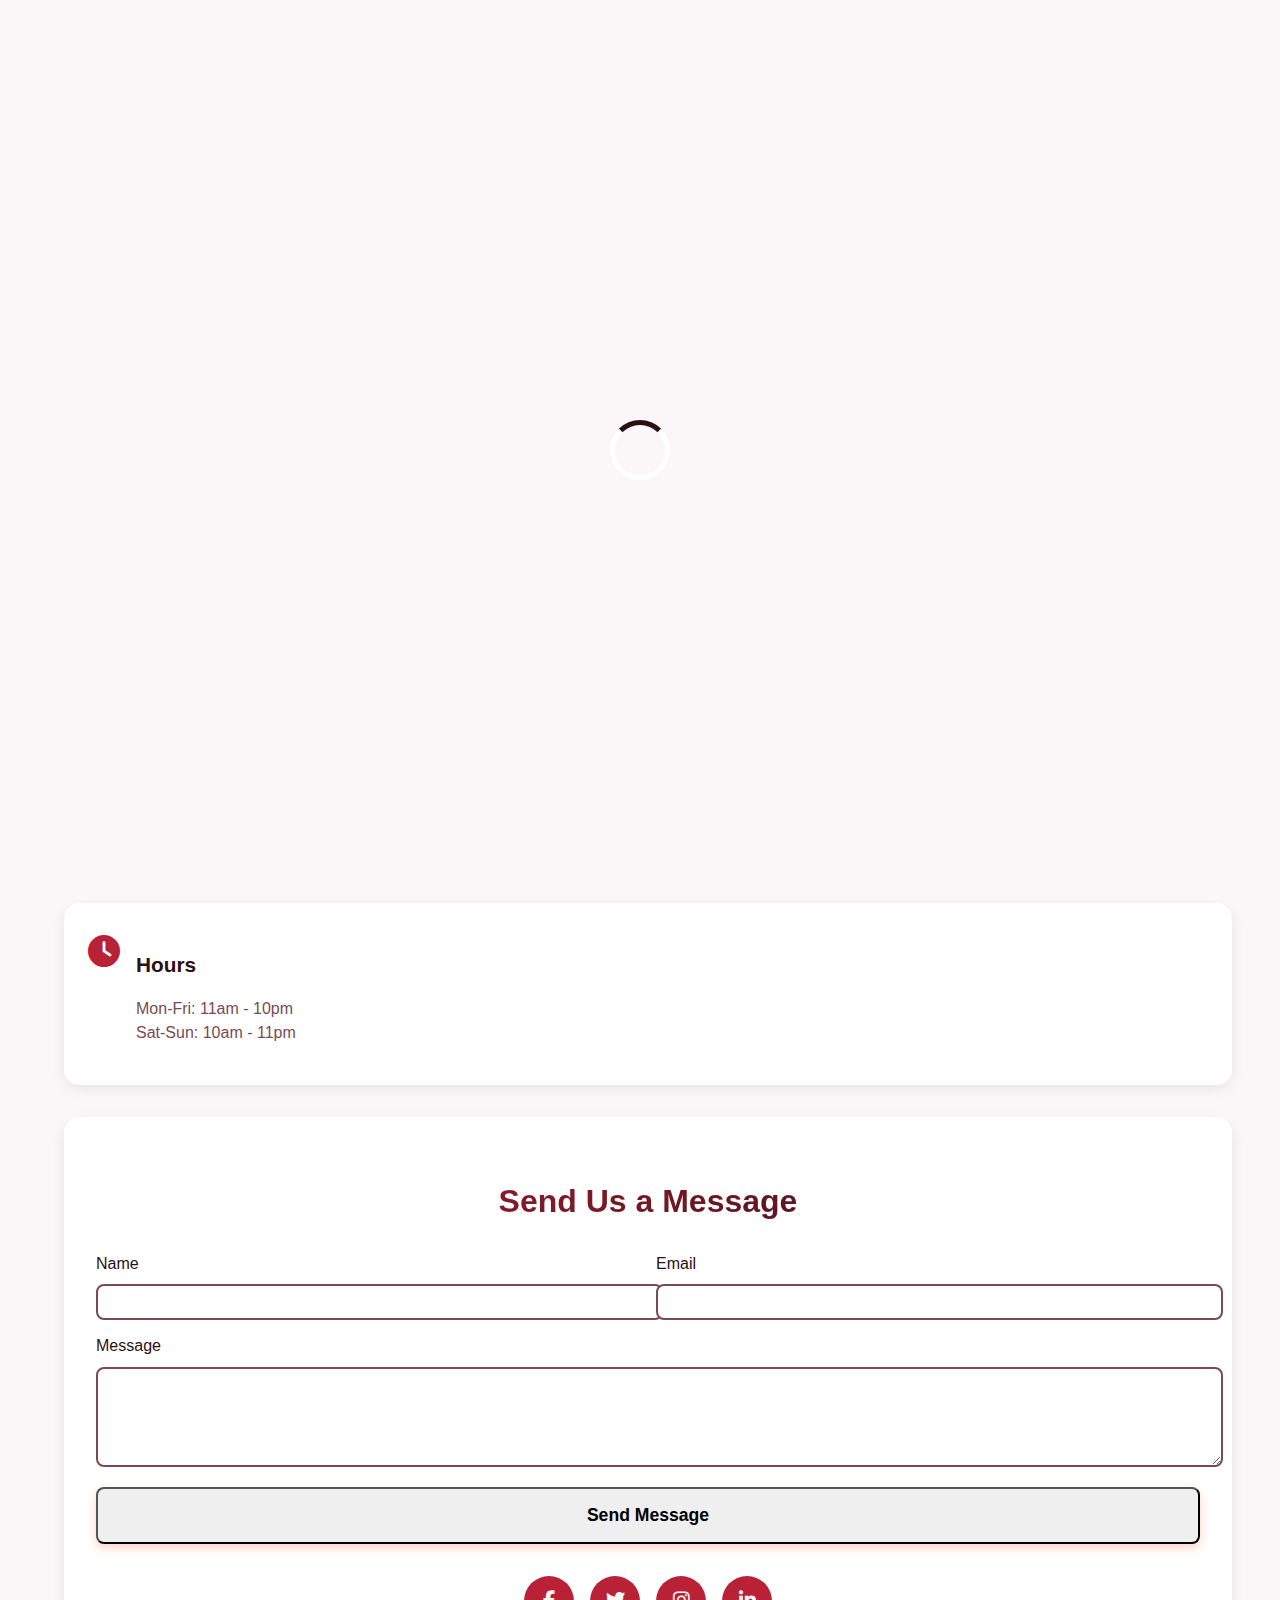
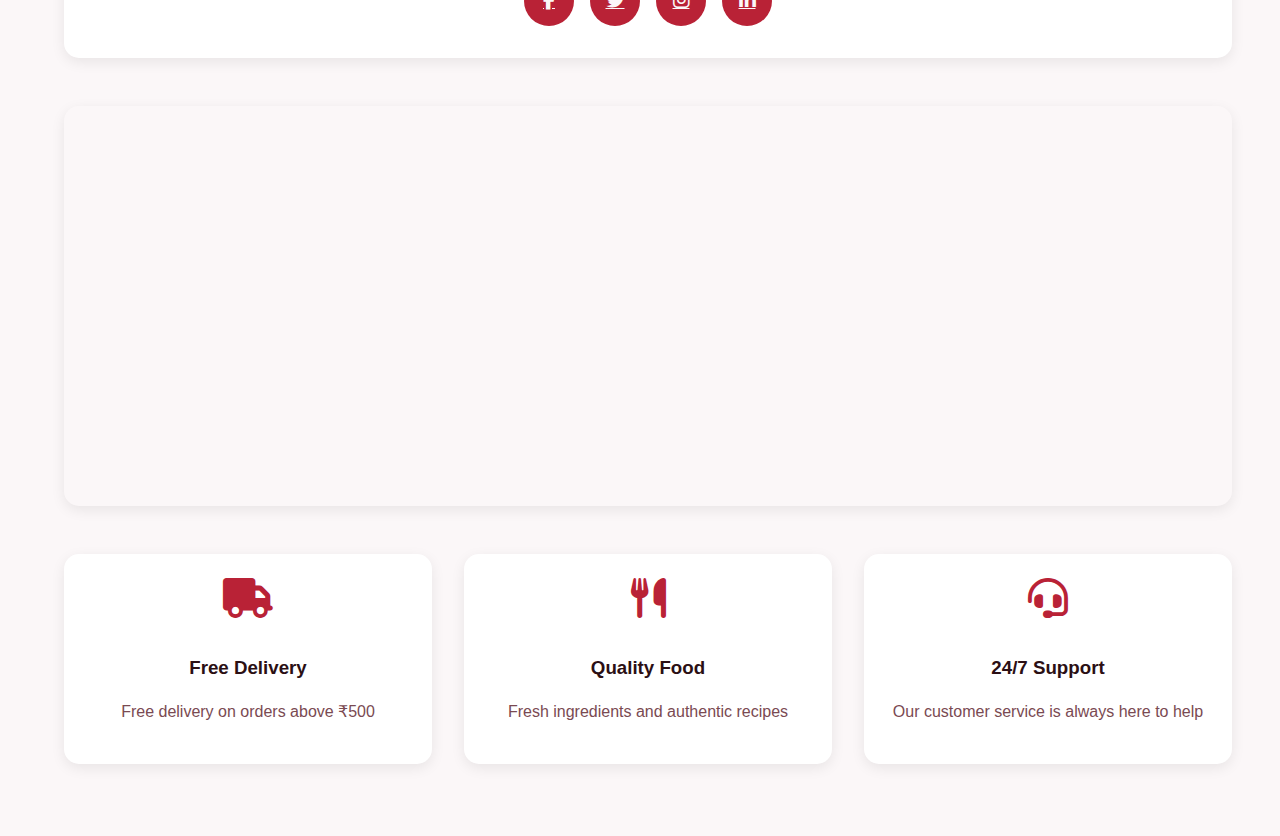
<file: contact.html>
<!DOCTYPE html>
<html lang="en">
<head>
    <meta charset="UTF-8">
    <meta name="viewport" content="width=device-width, initial-scale=1.0">
    <title>Contact Us - Arabic savory</title>
    <link rel="stylesheet" href="https://cdnjs.cloudflare.com/ajax/libs/font-awesome/6.4.0/css/all.min.css">
    <link rel="stylesheet" href="styles.css">
    <style>
        /* Additional styles specific to contact page */
        .contact-form {
            background: var(--light-cream);
            padding: 2rem;
            border-radius: 15px;
            box-shadow: var(--shadow);
        }
        
        .contact-form h2 {
            background: linear-gradient(135deg, var(--primary-color), var(--secondary-color));
            -webkit-background-clip: text;
            -webkit-text-fill-color: transparent;
            background-clip: text;
            margin-bottom: 1.5rem;
            font-size: 2rem;
            text-align: center;
        }
        
        .form-row {
            display: grid;
            grid-template-columns: 1fr 1fr;
            gap: 1rem;
        }
        
        .social-links {
            display: flex;
            justify-content: center;
            gap: 1rem;
            margin-top: 2rem;
        }
        
        .social-link {
            display: flex;
            align-items: center;
            justify-content: center;
            width: 50px;
            height: 50px;
            background: var(--primary-color);
            color: var(--cream-color);
            border-radius: 50%;
            font-size: 1.2rem;
            transition: all 0.3s ease;
        }
        
        .social-link:hover {
            background: var(--accent-color);
            transform: translateY(-5px);
        }
        
        .map-container {
            margin-top: 3rem;
            border-radius: 15px;
            overflow: hidden;
            box-shadow: var(--shadow);
            height: 400px;
        }
        
        .map-container iframe {
            width: 100%;
            height: 100%;
            border: none;
        }
        
        .contact-features {
            display: grid;
            grid-template-columns: repeat(auto-fit, minmax(250px, 1fr));
            gap: 2rem;
            margin-top: 3rem;
        }
        
        .contact-feature {
            background: var(--light-cream);
            padding: 1.5rem;
            border-radius: 15px;
            box-shadow: var(--shadow);
            text-align: center;
            transition: all 0.3s ease;
        }
        
        .contact-feature:hover {
            transform: translateY(-5px);
            box-shadow: var(--shadow-hover);
        }
        
        .contact-feature i {
            font-size: 2.5rem;
            color: var(--primary-color);
            margin-bottom: 1rem;
        }
        
        .contact-feature h3 {
            color: var(--text-dark);
            margin-bottom: 0.5rem;
        }
        
        .contact-feature p {
            color: var(--text-light);
        }
        
        @media (max-width: 768px) {
            .form-row {
                grid-template-columns: 1fr;
            }
            
            .contact-content {
                grid-template-columns: 1fr;
            }
        }
        
        .success-message {
            position: fixed;
            bottom: 24px;
            right: 24px;

            background: #2eaf4a;
            color: #fff;

            padding: 14px 20px;
            border-radius: 10px;
            height: 60px;
            width: 750px;
            display: flex;
            align-items: center;
            gap: 10px;

            font-size: 15px;
            font-weight: 500;

            box-shadow: 0 10px 25px rgba(0, 0, 0, 0.2);

            opacity: 0;
            transform: translateY(20px);
            transition: all 0.3s ease;

            z-index: 9999;

            max-width: calc(100vw - 48px);
            white-space: normal;
        }
        
        .success-message.show {
            opacity: 1;
            transform: translateY(0);
        }
        
        /* Booking Modal Styles */
        .booking-modal {
            display: none;
            position: fixed;
            top: 0;
            left: 0;
            width: 100%;
            height: 100%;
            background: rgba(0, 0, 0, 0.55);
            z-index: 3000;
            align-items: center;
            justify-content: center;
        }
        
        .booking-modal.show {
            display: flex;
            animation: fadeIn 0.3s ease;
        }
        
        .booking-modal-content {
            background: #FFFBF2;
            padding: 1.5rem;
            border-radius: 12px;
            max-width: 450px;
            width: 90%;
            max-height: 85vh;
            overflow-y: auto;
            position: relative;
            animation: slideUp 0.3s ease;
            box-shadow: 0 10px 30px rgba(139, 69, 19, 0.3);
            border: 2px solid var(--accent-color);
            transition: all 0.3s ease;
        }
        
        .booking-modal-content:hover {
            transform: scale(1.01);
            box-shadow: 0 15px 35px rgba(139, 69, 19, 0.4);
        }
        
        .close-modal {
            position: absolute;
            top: 1rem;
            right: 1rem;
            font-size: 1.5rem;
            cursor: pointer;
            color: var(--text-light);
            transition: all 0.3s ease;
            width: 30px;
            height: 30px;
            border-radius: 50%;
            display: flex;
            align-items: center;
            justify-content: center;
        }
        
        .close-modal:hover {
            color: var(--primary-color);
            transform: rotate(90deg) scale(1.1);
            background: rgba(255, 107, 53, 0.1);
        }
        
        @keyframes fadeIn {
            from { opacity: 0; }
            to { opacity: 1; }
        }
        
        @keyframes slideUp {
            from { transform: translateY(50px); opacity: 0; }
            to { transform: translateY(0); opacity: 1; }
        }
    </style>
</head>
<body>
    <!-- Loading Screen -->
    <div class="loader" id="loader">
        <div class="loader-circle"></div>
    </div>

    <!-- Navigation -->
    <nav>
        <div class="nav-container">
            <div class="logo">
                <i class="fas fa-utensils"></i>
                <div class="logo-text">
                    <span class="logo-title">Arabic savory</span>
                    <p class="logo-tagline">The Taste of Tradition with a Touch of Innovation</p>
                </div>
            </div>
            <ul class="nav-links">
                <li><a href="index.html">Home</a></li>
                <li><a href="about.html">About</a></li>
                <li><a href="menu.html">Menu</a></li>
                <li><a href="contact.html" class="active">Contact</a></li>
                <li><button class="book-table-btn" onclick="openBookingModal()">Book Table</button></li>
                <li><button class="cart-btn" onclick="toggleCart()">
                    <i class="fas fa-shopping-cart"></i> Cart
                    <span class="cart-count" id="cartCount">0</span>
                </button></li>
            </ul>
        </div>
    </nav>

    <!-- Cart Sidebar -->
    <div class="cart-sidebar" id="cartSidebar">
        <div class="cart-header">
            <h2><i class="fas fa-shopping-cart"></i> Your Cart</h2>
            <button class="close-cart" onclick="toggleCart()">
                <i class="fas fa-times"></i>
            </button>
        </div>
        <div class="cart-items" id="cartItems">
            <div class="empty-cart">
                <i class="fas fa-shopping-basket"></i>
                <p>Your cart is empty</p>
                <p>Add delicious items from our menu!</p>
            </div>
        </div>
        <div class="cart-footer">
            <div class="cart-total">
                <span>Total:</span>
                <span class="cart-total-price" id="cartTotal">₹0</span>
            </div>
            <button class="checkout-btn" onclick="checkout()">
                <i class="fas fa-credit-card"></i> Proceed to Checkout
            </button>
        </div>
    </div>

    <!-- Booking Modal -->
    <div class="booking-modal" id="bookingModal">
        <div class="booking-modal-content">
            <span class="close-modal" onclick="closeBookingModal()">&times;</span>
            <h2 style="background: var(--gradient-text); -webkit-background-clip: text; -webkit-text-fill-color: transparent; background-clip: text; margin-bottom: 1.5rem; text-align: center;">Book a Table</h2>
            
            <form id="bookingForm">
                <div class="form-group">
                    <label for="bookingName">Name</label>
                    <input type="text" id="bookingName" name="bookingName" required>
                </div>
                
                <div class="form-group">
                    <label for="bookingEmail">Email</label>
                    <input type="email" id="bookingEmail" name="bookingEmail" required>
                </div>
                
                <div class="form-group">
                    <label for="bookingPhone">Phone</label>
                    <input type="tel" id="bookingPhone" name="bookingPhone" required>
                </div>
                
                <div class="form-row">
                    <div class="form-group">
                        <label for="bookingDate">Date</label>
                        <input type="date" id="bookingDate" name="bookingDate" required>
                    </div>
                    
                    <div class="form-group">
                        <label for="bookingTime">Time</label>
                        <input type="time" id="bookingTime" name="bookingTime" required>
                    </div>
                </div>
                
                <div class="form-group">
                    <label for="bookingGuests">Number of Guests</label>
                    <select id="bookingGuests" name="bookingGuests" required>
                        <option value="1">1 Person</option>
                        <option value="2">2 People</option>
                        <option value="3">3 People</option>
                        <option value="4">4 People</option>
                        <option value="5">5 People</option>
                        <option value="6">6 People</option>
                        <option value="7">7 People</option>
                        <option value="8">8+ People</option>
                    </select>
                </div>
                
                <div class="form-group">
                    <label for="bookingRequests">Special Requests (Optional)</label>
                    <textarea id="bookingRequests" name="bookingRequests" rows="3"></textarea>
                </div>
                
                <button type="submit" class="submit-btn">Book Table</button>
            </form>
        </div>
    </div>

    <!-- Contact Section -->
    <section id="contact" class="section active">
        <div class="contact-container">
            <div class="contact-header">
                <h1>Contact Us</h1>
                <p style="color: var(--text-light); font-size: 1.2rem;">Get in touch with us for reservations or inquiries</p>
            </div>

            <div class="contact-content">
                <div class="contact-info">
                    <div class="contact-item">
                        <i class="fas fa-map-marker-alt"></i>
                        <div>
                            <h3>Address</h3>
                            <p>123 Food Street, Culinary District<br>City, State 12345</p>
                        </div>
                    </div>
                    <div class="contact-item">
                        <i class="fas fa-phone-alt"></i>
                        <div>
                            <h3>Phone</h3>
                            <p>+91 98765 43210</p>
                        </div>
                    </div>
                    <div class="contact-item">
                        <i class="fas fa-envelope"></i>
                        <div>
                            <h3>Email</h3>
                            <p>info@flavorhaven.com</p>
                        </div>
                    </div>
                    <div class="contact-item">
                        <i class="fas fa-clock"></i>
                        <div>
                            <h3>Hours</h3>
                            <p>Mon-Fri: 11am - 10pm<br>Sat-Sun: 10am - 11pm</p>
                        </div>
                    </div>
                </div>

                <div class="contact-form">
                    <h2>Send Us a Message</h2>
                    <form id="contactForm">
                        <div class="form-row">
                            <div class="form-group">
                                <label for="name">Name</label>
                                <input type="text" id="name" name="name" required>
                            </div>
                            <div class="form-group">
                                <label for="email">Email</label>
                                <input type="email" id="email" name="email" required>
                            </div>
                        </div>
                        <div class="form-group">
                            <label for="message">Message</label>
                            <textarea id="message" name="message" rows="5" required></textarea>
                        </div>
                        <button type="submit" class="submit-btn">Send Message</button>
                    </form>
                    
                    <div class="social-links">
                        <a href="#" class="social-link"><i class="fab fa-facebook-f"></i></a>
                        <a href="#" class="social-link"><i class="fab fa-twitter"></i></a>
                        <a href="#" class="social-link"><i class="fab fa-instagram"></i></a>
                        <a href="#" class="social-link"><i class="fab fa-linkedin-in"></i></a>
                    </div>
                </div>
            </div>
            
            <div class="map-container">
                <iframe src="https://www.google.com/maps/embed?pb=!1m18!1m12!1m3!1d3024.3456789012345!2d-74.00594368459395!3d40.71278567933039!2m3!1f0!2f0!3f0!3m2!1i1024!2i768!4f13.1!3m3!1m2!1s0x89c25a316bb0a4a7%3A0x4b1c5a6b5c5a5c5a!2s123%20Food%20Street%2C%20Culinary%20City%2C%20NY%2012345!5e0!3m2!1sen!2sus!4v1234567890" allowfullscreen="" loading="lazy" referrerpolicy="no-referrer-when-downgrade" title="Restaurant location on Google Maps"></iframe>
            </div>
            
            <div class="contact-features">
                <div class="contact-feature">
                    <i class="fas fa-truck"></i>
                    <h3>Free Delivery</h3>
                    <p>Free delivery on orders above ₹500</p>
                </div>
                <div class="contact-feature">
                    <i class="fas fa-utensils"></i>
                    <h3>Quality Food</h3>
                    <p>Fresh ingredients and authentic recipes</p>
                </div>
                <div class="contact-feature">
                    <i class="fas fa-headset"></i>
                    <h3>24/7 Support</h3>
                    <p>Our customer service is always here to help</p>
                </div>
            </div>
        </div>
    </section>

    <!-- Success Message -->
    <div class="success-message" id="successMessage">
        <i class="fas fa-check-circle"></i> <span id="successText">Success!</span>
    </div>

    <script src="script.js"></script>
    <script>
        // Contact form submission handler
        document.addEventListener('DOMContentLoaded', function() {
            const contactForm = document.getElementById('contactForm');
            
            if (contactForm) {
                contactForm.addEventListener('submit', function(e) {
                    e.preventDefault();
                    
                    const formData = {
                        name: document.getElementById('name').value,
                        email: document.getElementById('email').value,
                        message: document.getElementById('message').value
                    };
                    
                    // In a real application, you would send this data to a server
                    console.log('Contact form data:', formData);
                    
                    // Show success message
                    showSuccessMessage('Your message has been sent successfully! We will get back to you soon.');
                    
                    // Reset form
                    contactForm.reset();
                });
            }
            
            // Booking form submission handler
            const bookingForm = document.getElementById('bookingForm');
            
            if (bookingForm) {
                bookingForm.addEventListener('submit', function(e) {
                    e.preventDefault();
                    
                    const formData = {
                        name: document.getElementById('bookingName').value,
                        email: document.getElementById('bookingEmail').value,
                        phone: document.getElementById('bookingPhone').value,
                        date: document.getElementById('bookingDate').value,
                        time: document.getElementById('bookingTime').value,
                        guests: document.getElementById('bookingGuests').value,
                        requests: document.getElementById('bookingRequests').value
                    };
                    
                    // In a real application, you would send this data to a server
                    console.log('Booking form data:', formData);
                    
                    // Show success message
                    showSuccessMessage('Your table has been booked successfully! We will send a confirmation to your email.');
                    
                    // Reset form and close modal
                    bookingForm.reset();
                    closeBookingModal();
                });
            }
        });
        
        // Function to open booking modal
        function openBookingModal() {
            const modal = document.getElementById('bookingModal');
            modal.classList.add('show');
            document.body.style.overflow = 'hidden'; // Prevent scrolling when modal is open
        }
        
        // Function to close booking modal
        function closeBookingModal() {
            const modal = document.getElementById('bookingModal');
            modal.classList.remove('show');
            document.body.style.overflow = ''; // Restore scrolling
        }
        
        // Function to show success message
        function showSuccessMessage(message) {
            const successMessage = document.getElementById('successMessage');
            const successText = document.getElementById('successText');
            
            successText.textContent = message;
            successMessage.classList.add('show');
            
            // Hide message after 5 seconds
            setTimeout(function() {
                successMessage.classList.remove('show');
            }, 5000);
        }
        
        // Close modal when clicking outside of it
        window.onclick = function(event) {
            const modal = document.getElementById('bookingModal');
            if (event.target === modal) {
                closeBookingModal();
            }
        }
    </script>
</body>
</html>
</file>
<file: styles.css>
:root {
    /* Brand Colors – Maroon Theme */
    --primary-color: #b92236;        /* Maroon */
    --secondary-color: #2B0F14;      /* Dark Wine */
    --accent-color: #C08497;         /* Rose Accent */

    /* Supporting Colors */
    --cream-color: #FBF7F8;
    --light-cream: #FFFFFF;

    /* Text */
    --text-dark: #2B0F14;
    --text-light: #7A4A52;

    /* Shadows */
    --shadow: 0 4px 14px rgba(0,0,0,0.08);
    --shadow-hover: 0 8px 24px rgba(0,0,0,0.14);
    --shadow-intense: 0 12px 32px rgba(0,0,0,0.2);

    /* Gradients */
    --gradient-primary: linear-gradient(135deg, #ae2234, #ac2337);
    --gradient-accent: linear-gradient(135deg, #C08497, #E5B5C5);
    --gradient-text: linear-gradient(135deg, #a52b3b, #2B0F14);
    --gradient-bg: linear-gradient(180deg, #FBF7F8, #F3E7EA);

    /* Buttons */
    --gradient-button: linear-gradient(135deg, #962231, #b0283d);
    --gradient-button-hover: linear-gradient(135deg, #b42b3f, #C08497);
}

body {
    font-family: 'Segoe UI', Tahoma, Geneva, Verdana, sans-serif;
    line-height: 1.6;
    color: var(--text-dark);
    overflow-x: hidden;
    background: var(--cream-color);
    font-size: 16px; /* Base font size for rem calculations */
}

/* Common Button Styles */
.btn {
    border: none;
    border-radius: 8px;
    font-weight: 600;
    cursor: pointer;
    transition: all 0.3s ease;
    display: inline-flex;
    align-items: center;
    justify-content: center;
    gap: 0.5rem;
    position: relative;
    overflow: hidden;
    padding: 0.75rem 1.5rem; /* Consistent padding */
}

.btn::before {
    content: '';
    position: absolute;
    top: 0;
    left: -100%;
    width: 100%;
    height: 100%;
    background: linear-gradient(90deg, transparent, rgba(255, 255, 255, 0.2), transparent);
    transition: left 0.5s;
}

.btn:hover::before {
    left: 100%;
}

.btn-primary {
    background: var(--gradient-primary);
    color: var(--cream-color);
}

.btn-accent {
    background: var(--gradient-accent);
    color: var(--text-dark);
}

.btn-orange {
    background: var(--gradient-orange);
    color: var(--cream-color);
}

.btn:hover {
    transform: translateY(-2px);
    box-shadow: var(--shadow-hover);
}

.btn:active {
    transform: translateY(0);
    box-shadow: var(--shadow);
}

/* Button Specific Styles */
.explore-btn,
.book-table-btn,
.cart-btn,
.add-to-cart-btn,
.confirm-booking-btn,
.send-message-btn {
    background: var(--gradient-button);
    color: var(--cream-color);
    border: none;
    position: relative;
    overflow: hidden;
    transition: all 0.3s ease;
}

.explore-btn:hover,
.book-table-btn:hover,
.cart-btn:hover,
.add-to-cart-btn:hover,
.confirm-booking-btn:hover,
.send-message-btn:hover {
    background: var(--gradient-button-hover);
    transform: translateY(-2px);
    box-shadow: 0 4px 10px rgba(255, 107, 53, 0.4);
}

.explore-btn:active,
.book-table-btn:active,
.cart-btn:active,
.add-to-cart-btn:active,
.confirm-booking-btn:active,
.send-message-btn:active {
    transform: translateY(0);
}

/* Navigation */
nav {
    position: fixed;
    top: 0;
    width: 100%;
    background: var(--gradient-bg);
    box-shadow: var(--shadow);
    z-index: 1000;
    transition: all 0.3s ease;
    height: auto; /* Allow height to adjust */
}

.nav-container {
    max-width: 1700px;
    margin: 0 auto;
    padding: 1rem 2rem;
    display: flex;
    justify-content: space-between;
    align-items: center;
    flex-wrap: wrap; /* Allow wrapping on smaller screens */
}

/* Logo Container */
.logo {
    display: flex;
    align-items: center;
    gap: 10px;
    font-size: 1.8rem;
    font-weight: bold;
    color: var(--primary-color);
    cursor: pointer;
    transition: transform 0.3s ease, text-shadow 0.3s ease;
}

/* Hover effect */
.logo:hover {
    transform: scale(1.05);
    text-shadow: 3px 3px 6px rgba(255, 107, 53, 0.3);
}

/* Logo Icon */
.logo i {
    font-size: 2.2rem;
    color: var(--primary-color);
}

/* Text wrapper */
.logo-text {
    display: flex;
    flex-direction: column;
    line-height: 1.1;
}

/* Main Title */
.logo-title {
    font-size: 1.9rem;
    font-weight: 800;
    letter-spacing: 0.5px;
}

/* Tagline */
.logo-tagline {
    font-size: 0.75rem;
    color: #000;
    opacity: 0.85;
    margin-top: 2px;
}

.nav-links {
    display: flex;
    gap: 2rem;
    list-style: none;
    align-items: center;
}

.nav-links a {
    text-decoration: none;
    color: var(--text-dark);
    font-weight: 500;
    transition: all 0.3s ease;
    cursor: pointer;
    position: relative;
    padding: 0.5rem 0;
}
@media (max-width: 768px) {
    .nav-links {
        position: static;
        width: 100%;
        height: auto;
        display: flex;
        flex-direction: row;
        justify-content: center;
        flex-wrap: wrap;
        gap: 1rem;
        background: transparent;
    }
}

.nav-links a::after {
    content: '';
    position: absolute;
    bottom: 0;
    left: 50%;
    width: 0;
    height: 2px;
    background: var(--accent-color);
    transition: all 0.3s ease;
    transform: translateX(-50%);
}

.nav-links a:hover {
    color: var(--primary-color);
    transform: translateY(-2px);
}

.nav-links a:hover::after,
.nav-links a.active::after {
    width: 100%;
}

.nav-links a.active {
    color: var(--primary-color);
    font-weight: 600;
}

.book-table-btn {
    padding: 9px;
    border-radius: 18px;
    font-size: 0.85rem;
    line-height: 1.2;
    box-shadow: 0 2px 5px rgba(255, 107, 53, 0.3);
}

.book-table-btn::before {
    content: '';
    position: absolute;
    top: 50%;
    left: 50%;
    width: 0;
    height: 0;
    background: rgba(255, 255, 255, 0.2);
    border-radius: 50%;
    transform: translate(-50%, -50%);
    transition: width 0.6s, height 0.6s;
}

.book-table-btn:hover::before {
    width: 100px;
    height: 100px;
}

.cart-btn {
    
    position: relative;
    overflow: visible;
    padding: 0.5rem 1rem;
    border-radius: 25px;
    box-shadow: 0 2px 5px rgba(255, 107, 53, 0.3);
}

.cart-btn:hover {
    transform: translateY(-2px) scale(1.05);
    box-shadow: 0 4px 10px rgba(255, 107, 53, 0.4);
}

.cart-btn:hover .cart-count {
    animation: bounce 0.5s ease;
}

@keyframes bounce {
    0%, 100% { transform: scale(1); }
    50% { transform: scale(1.2); }
}

.cart-count {
     position: absolute;
    top: -6px;
    right: -6px;
    min-width: 18px;
    height: 18px;
    padding: 0 5px;
    background: var(--primary-color);
    color: var(--cream-color);
    border-radius: 50%;
    font-size: 0.7rem;
    font-weight: bold;
    display: flex;
    align-items: center;
    justify-content: center;
}

/* Mobile Menu Toggle */
.mobile-menu-toggle {
    display: none;
    background: none;
    border: none;
    font-size: 1.5rem;
    color: var(--primary-color);
    cursor: pointer;
    padding: 0.5rem;
}

/* Cart Sidebar */
/* Cart Sidebar Container */
.cart-sidebar {
    position: fixed;
    top: 0;
    right: -420px;
    width: 400px;
    max-width: 90vw;
    height: 100vh;
    background: var(--cream-color);
    box-shadow: -6px 0 18px rgba(0,0,0,0.15);
    z-index: 3000;
    transition: right 0.3s ease-in-out;
    display: flex;
    flex-direction: column;
    border-left: 3px solid var(--accent-color);
    overflow: visible;
}

.cart-sidebar.show {
    right: 0;
}

/* Header */
.cart-header {
    padding: 1.25rem 1.5rem;
    background: var(--gradient-primary);
    color: var(--cream-color);
    display: flex;
    justify-content: space-between;
    align-items: center;
    overflow: visible;
}

.cart-header h2 {
    font-size: 1.2rem;
    margin: 0;
}

/* Close Button */
.close-cart {
    background: none;
    border: none;
    color: var(--cream-color);
    font-size: 1.5rem;
    cursor: pointer;
    width: 32px;
    height: 32px;
    border-radius: 50%;
    display: flex;
    align-items: center;
    justify-content: center;
    transition: transform 0.25s ease, background 0.25s ease;
}

.close-cart:hover {
    transform: rotate(90deg);
    background: rgba(255, 255, 255, 0.15);
}

/* Cart Items List */
.cart-items {
    flex: 1;
    overflow-y: auto;
    padding: 1rem;
}

/* Single Cart Item */
.cart-item {
    background: var(--light-cream);
    padding: 1rem;
    border-radius: 10px;
    margin-bottom: 1rem;
    display: flex;
    justify-content: space-between;
    align-items: center;
    position: relative;
    overflow: visible;
    transition: transform 0.25s ease, box-shadow 0.25s ease;
}

.cart-item:hover {
    transform: translateX(-4px);
    box-shadow: var(--shadow-hover);
}

/* Item Info */
.cart-item-info {
    flex: 1;
    padding-right: 0.5rem;
}

.cart-item-name {
    font-weight: 600;
    color: var(--text-dark);
    font-size: 0.95rem;
    margin-bottom: 0.2rem;
}

.cart-item-price {
    color: var(--primary-color);
    font-weight: 500;
    font-size: 0.9rem;
}

/* Quantity Controls */
.cart-item-quantity {
    display: flex;
    align-items: center;
    gap: 0.5rem;
}

.quantity-btn {
    background: var(--accent-color);
    color: var(--text-dark);
    border: none;
    width: 26px;
    height: 26px;
    border-radius: 50%;
    cursor: pointer;
    font-size: 14px;
    display: flex;
    align-items: center;
    justify-content: center;
    transition: background 0.25s ease, transform 0.2s ease;
}

.quantity-btn:hover {
    background: var(--primary-color);
    color: var(--cream-color);
    transform: scale(1.1);
}

/* Footer */
.cart-footer {
    padding: 1.25rem 1.5rem;
    background: var(--light-cream);
    border-top: 2px solid var(--accent-color);
}

.cart-total {
    display: flex;
    justify-content: space-between;
    align-items: center;
    font-size: 1.15rem;
    font-weight: 600;
}

.cart-total-price {
    color: var(--primary-color);
}

/* Mobile Fix */
@media (max-width: 480px) {
    .cart-sidebar {
        width: 100%;
        right: -100%;
    }
}
.checkout-btn {
    width: 100%;
    padding: 1rem;
    font-size: 1.1rem;
}

.empty-cart {
    text-align: center;
    padding: 3rem;
    color: var(--text-light);
}

.empty-cart i {
    font-size: 3rem;
    color: var(--accent-color);
    margin-bottom: 1rem;
    transition: all 0.3s ease;
}

.empty-cart:hover i {
    transform: scale(1.1) rotate(10deg);
    color: var(--primary-color);
}

/* Sections */
.section {
    min-height: 100vh;
    padding: 5rem 2rem 2rem;
    display: none;
    animation: fadeIn 0.5s ease;
}

.section.active {
    display: block;
}

@keyframes fadeIn {
    from { opacity: 0; transform: translateY(20px); }
    to { opacity: 1; transform: translateY(0); }
}

/* Home Section */
#home {
    background: linear-gradient(135deg, rgba(232, 93, 4, 0.85), rgba(106, 46, 10, 0.85)),
                url('https://i.pinimg.com/736x/98/11/62/981162829f39931a541b8674b619940c.jpg') center/cover;
    color: var(--cream-color);
    display: flex;
    align-items: center;
    justify-content: center;
    text-align: center;
    position: relative;
}

#home::before {
    content: '';
    position: absolute;
    top: 0;
    left: 0;
    right: 0;
    bottom: 0;
    background: radial-gradient(circle at 20% 80%, rgba(255, 215, 0, 0.3), transparent 50%);
}

.hero-content {
    max-width: 800px;
    animation: slideUp 1s ease;
    position: relative;
    z-index: 1;
}

@keyframes slideUp {
    from { opacity: 0; transform: translateY(50px); }
    to { opacity: 1; transform: translateY(0); }
}

.hero-content h1 {
    font-size: 3.5rem;
    margin-bottom: 1rem;
    background: linear-gradient(135deg, #ffc720, #ffc720);
    -webkit-background-clip: text;
    -webkit-text-fill-color: transparent;
    background-clip: text;
    transition: all 0.3s ease;
}

.hero-content:hover h1 {
    transform: scale(1.02);
    text-shadow: 0 0 20px rgba(255, 199, 32, 0.5);
}

.hero-content p {
    font-size: 1.3rem;
    margin-bottom: 2rem;
    opacity: 0.95;
    color: #fff7e6;
    transition: all 0.3s ease;
}

.hero-content:hover p {
    opacity: 1;
    transform: translateY(-2px);
}

.explore-btn {
    padding: 1rem 3rem;
    font-size: 1.2rem;
    border-radius: 50px;
    box-shadow: 0 4px 15px rgba(255, 107, 53, 0.4);
}

.explore-btn::before {
    content: '';
    position: absolute;
    top: 50%;
    left: 50%;
    width: 0;
    height: 0;
    background: rgba(255, 255, 255, 0.3);
    border-radius: 50%;
    transform: translate(-50%, -50%);
    transition: width 0.6s, height 0.6s;
}

.explore-btn:hover::before {
    width: 300px;
    height: 300px;
}

.explore-btn:hover {
    transform: scale(1.05);
    box-shadow: 0 6px 20px rgba(255, 107, 53, 0.5);
}

.explore-btn:active {
    transform: scale(1.02);
}

/* Dashboard Section */
.dashboard-container {
    max-width: 1200px;
    margin: 0 auto;
}

.stats-grid {
    display: grid;
    grid-template-columns: repeat(auto-fit, minmax(250px, 1fr));
    gap: 2rem;
    margin-bottom: 3rem;
}

.stat-card {
    background: linear-gradient(135deg, var(--cream-color), var(--light-cream));
    padding: 2rem;
    border-radius: 15px;
    box-shadow: var(--shadow);
    text-align: center;
    transition: all 0.3s ease;
    position: relative;
    overflow: hidden;
    border: 2px solid transparent;
}

.stat-card::before {
    content: '';
    position: absolute;
    top: 0;
    left: 0;
    width: 100%;
    height: 5px;
    background: var(--gradient-primary);
    transition: height 0.3s ease;
}

.stat-card:hover::before {
    height: 8px;
}

.stat-card:hover {
    transform: translateY(-5px);
    box-shadow: var(--shadow-hover);
    border-color: var(--accent-color);
    background: linear-gradient(135deg, #fff8e6, var(--light-cream));
}

.stat-card:hover .stat-icon {
    transform: scale(1.1) rotate(5deg);
}

.stat-card:hover .stat-number {
    transform: scale(1.05);
}

.stat-icon {
    font-size: 3rem;
    color: var(--primary-color);
    margin-bottom: 1rem;
    text-shadow: 2px 2px 4px rgba(255, 107, 53, 0.2);
    transition: all 0.3s ease;
}

.stat-number {
    font-size: 2.5rem;
    font-weight: bold;
    background: var(--gradient-text);
    -webkit-background-clip: text;
    -webkit-text-fill-color: transparent;
    background-clip: text;
    margin-bottom: 0.5rem;
    transition: all 0.3s ease;
}

.stat-label {
    color: var(--text-light);
    font-size: 1.1rem;
    font-weight: 500;
    transition: color 0.3s ease;
}

.stat-card:hover .stat-label {
    color: var(--primary-color);
}

.quality-section {
    background: linear-gradient(135deg, var(--light-cream), var(--cream-color));
    padding: 3rem;
    border-radius: 15px;
    text-align: center;
    box-shadow: var(--shadow);
    border: 2px solid var(--accent-color);
    transition: all 0.3s ease;
}

.quality-section:hover {
    transform: translateY(-3px);
    box-shadow: var(--shadow-hover);
    border-color: var(--primary-color);
}

.quality-section h2 {
    background: var(--gradient-text);
    -webkit-background-clip: text;
    -webkit-text-fill-color: transparent;
    background-clip: text;
    margin-bottom: 2rem;
    font-size: 2.5rem;
    transition: all 0.3s ease;
}

.quality-section:hover h2 {
    transform: scale(1.02);
}

.quality-features {
    display: grid;
    grid-template-columns: repeat(auto-fit, minmax(200px, 1fr));
    gap: 2rem;
    margin-top: 2rem;
}

.quality-feature {
    padding: 1.5rem;
    background: var(--cream-color);
    border-radius: 10px;
    transition: all 0.3s ease;
    border: 2px solid transparent;
    position: relative;
    overflow: hidden;
}

.quality-feature::before {
    content: '';
    position: absolute;
    top: -50%;
    left: -50%;
    width: 200%;
    height: 200%;
    background: radial-gradient(circle, rgba(255, 107, 53, 0.05) 0%, transparent 70%);
    opacity: 0;
    transition: opacity 0.3s ease;
}

.quality-feature:hover::before {
    opacity: 1;
}

.quality-feature:hover {
    transform: scale(1.05);
    box-shadow: var(--shadow-hover);
    border-color: var(--primary-color);
    background: linear-gradient(135deg, var(--cream-color), var(--light-cream));
}

.quality-feature:hover i {
    transform: scale(1.1) rotate(5deg);
}

.quality-feature i {
    font-size: 2rem;
    color: var(--accent-color);
    margin-bottom: 1rem;
    text-shadow: 2px 2px 4px rgba(255, 215, 0, 0.3);
    transition: all 0.3s ease;
}

.quality-feature h3 {
    color: var(--text-dark);
    margin-bottom: 0.5rem;
    transition: color 0.3s ease;
}

.quality-feature:hover h3 {
    color: var(--primary-color);
}

.quality-feature p {
    color: var(--text-light);
    transition: color 0.3s ease;
}

.quality-feature:hover p {
    color: var(--text-dark);
}

/* Menu Section */
.menu-container {
    max-width: 1400px;
    margin: 0 auto;
}

.menu-header {
    text-align: center;
    margin-bottom: 3rem;
}

.menu-header h1 {
    background: var(--gradient-text);
    -webkit-background-clip: text;
    -webkit-text-fill-color: transparent;
    background-clip: text;
    font-size: 3rem;
    margin-bottom: 1rem;
    transition: all 0.3s ease;
}

.menu-header:hover h1 {
    transform: scale(1.02);
}

.category-filters {
    display: flex;
    justify-content: center;
    gap: 1rem;
    margin-bottom: 3rem;
    flex-wrap: wrap;
}

.filter-btn {
    padding: 0.8rem 1.5rem;
    border: 2px solid var(--primary-color);
    background: var(--cream-color);
    color: var(--text-dark);
    border-radius: 25px;
    cursor: pointer;
    font-weight: 600;
    transition: all 0.3s ease;
    position: relative;
    overflow: hidden;
}

.filter-btn::before {
    content: '';
    position: absolute;
    top: 0;
    left: -100%;
    width: 100%;
    height: 100%;
    background: linear-gradient(90deg, transparent, var(--accent-color), transparent);
    transition: left 0.5s;
}

.filter-btn:hover::before {
    left: 100%;
}

.filter-btn.active,
.filter-btn:hover {
    background: var(--gradient-primary);
    color: var(--cream-color);
    transform: translateY(-2px);
    box-shadow: 0 4px 10px rgba(255, 107, 53, 0.3);
}

.filter-btn:active {
    transform: translateY(0);
}

.menu-grid {
    display: grid;
    grid-template-columns: repeat(auto-fill, minmax(320px, 1fr));
    gap: 2rem;
}

.menu-item {
    background: var(--cream-color);
    border-radius: 15px;
    overflow: hidden;
    box-shadow: var(--shadow);
    transition: all 0.3s ease;
    display: none;
    border: 2px solid transparent;
    position: relative;
}

.menu-item.show {
    display: block;
    animation: fadeIn 0.5s ease;
}

.menu-item::before {
    content: '';
    position: absolute;
    top: 0;
    left: 0;
    width: 100%;
    height: 100%;
    background: linear-gradient(135deg, rgba(255, 107, 53, 0.05), transparent);
    opacity: 0;
    transition: opacity 0.3s ease;
    pointer-events: none;
}

.menu-item:hover::before {
    opacity: 1;
}

.menu-item:hover {
    transform: translateY(-5px);
    box-shadow: var(--shadow-hover);
    border-color: var(--accent-color);
}

.menu-item:hover .menu-item-image {
    transform: scale(1.05);
    filter: brightness(1.1);
}

.menu-item-image {
    width: 100%;
    height: 200px;
    object-fit: cover;
    transition: all 0.3s ease;
}

.menu-item-content {
    padding: 1.5rem;
    background: linear-gradient(135deg, var(--cream-color), var(--light-cream));
    transition: all 0.3s ease;
}

.menu-item:hover .menu-item-content {
    background: linear-gradient(135deg, #fff8e6, var(--light-cream));
}

.menu-item-header {
    display: flex;
    justify-content: space-between;
    align-items: start;
    margin-bottom: 0.5rem;
}

.menu-item-title {
    font-size: 1.3rem;
    color: var(--text-dark);
    font-weight: 600;
    transition: color 0.3s ease;
}

.menu-item:hover .menu-item-title {
    color: var(--primary-color);
}

.menu-item-price {
    color: var(--primary-color);
    font-size: 1.2rem;
    font-weight: bold;
    background: var(--gradient-text);
    -webkit-background-clip: text;
    -webkit-text-fill-color: transparent;
    background-clip: text;
    transition: all 0.3s ease;
}

.menu-item:hover .menu-item-price {
    transform: scale(1.05);
}

.menu-item-description {
    color: var(--text-light);
    margin-bottom: 1rem;
    transition: color 0.3s ease;
}

.menu-item:hover .menu-item-description {
    color: var(--text-dark);
}

.menu-item-badges {
    margin-bottom: 1rem;
}

.menu-item-badge {
    display: inline-block;
    padding: 0.3rem 0.8rem;
    background: var(--light-cream);
    border-radius: 15px;
    font-size: 0.85rem;
    color: var(--text-dark);
    margin-right: 0.5rem;
    border: 1px solid var(--accent-color);
    transition: all 0.3s ease;
}

.menu-item-badge:hover {
    transform: translateY(-2px);
    box-shadow: 0 2px 5px rgba(0, 0, 0, 0.1);
}

.menu-item-badge.veg {
    background: linear-gradient(135deg, #d4edda, #c3e6cb);
    color: #155724;
}

.menu-item-badge.non-veg {
    background: linear-gradient(135deg, #f8d7da, #f5c6cb);
    color: #721c24;
}

.rating {
    display: flex;
    align-items: center;
    gap: 0.5rem;
    margin-top: 0.5rem;
}

.rating i {
    color: var(--accent-color);
    text-shadow: 1px 1px 2px rgba(255, 215, 0, 0.3);
    transition: all 0.3s ease;
}

.rating:hover i {
    transform: scale(1.1);
    text-shadow: 2px 2px 4px rgba(255, 215, 0, 0.5);
}

/* Contact Page */
.contact-container {
    max-width: 1200px;
    margin: 0 auto;
    padding: 2rem;
}

.contact-header {
    text-align: center;
    margin-bottom: 3rem;
}

.contact-header h1 {
    background: var(--gradient-text);
    -webkit-background-clip: text;
    -webkit-text-fill-color: transparent;
    background-clip: text;
    font-size: 3rem;
    margin-bottom: 1rem;
    transition: all 0.3s ease;
}

.contact-header:hover h1 {
    transform: scale(1.02);
}

.contact-content {
    display: grid;
    grid-template-columns: 1fr 1fr;
    gap: 3rem;
}

.contact-info {
    display: flex;
    flex-direction: column;
    gap: 2rem;
}

.contact-item {
    display: flex;
    align-items: flex-start;
    gap: 1rem;
    padding: 1.5rem;
    background: var(--light-cream);
    border-radius: 15px;
    box-shadow: var(--shadow);
    transition: all 0.3s ease;
    position: relative;
    overflow: hidden;
}

.contact-item::before {
    content: '';
    position: absolute;
    top: 0;
    left: 0;
    width: 100%;
    height: 100%;
    background: linear-gradient(135deg, rgba(255, 107, 53, 0.05), transparent);
    opacity: 0;
    transition: opacity 0.3s ease;
}

.contact-item:hover::before {
    opacity: 1;
}

.contact-item:hover {
    transform: translateY(-5px);
    box-shadow: var(--shadow-hover);
    border-color: var(--accent-color);
    background: linear-gradient(135deg, #fff8e6, var(--light-cream));
}

.contact-item:hover i {
    transform: scale(1.1) rotate(5deg);
}

.contact-item i {
    font-size: 2rem;
    color: var(--primary-color);
    margin-top: 0.5rem;
    transition: all 0.3s ease;
}

.contact-item h3 {
    color: var(--text-dark);
    margin-bottom: 0.5rem;
    font-size: 1.3rem;
    transition: color 0.3s ease;
}

.contact-item:hover h3 {
    color: var(--primary-color);
}

.contact-item p {
    color: var(--text-light);
    line-height: 1.5;
    transition: color 0.3s ease;
}

.contact-item:hover p {
    color: var(--text-dark);
}

.booking-form {
    background: var(--light-cream);
    padding: 2rem;
    border-radius: 15px;
    box-shadow: var(--shadow);
    transition: all 0.3s ease;
}

.booking-form:hover {
    transform: translateY(-3px);
    box-shadow: var(--shadow-hover);
}

.booking-form h2 {
    background: var(--gradient-text);
    -webkit-background-clip: text;
    -webkit-text-fill-color: transparent;
    background-clip: text;
    margin-bottom: 1.5rem;
    font-size: 2rem;
    text-align: center;
    transition: all 0.3s ease;
}

.booking-form:hover h2 {
    transform: scale(1.02);
}

/* Modal */
.modal {
    display: none;
    position: fixed;
    top: 0;
    left: 0;
    width: 100%;
    height: 100%;
    background: rgba(0, 0, 0, 0.55);
    z-index: 3000;
    align-items: center;
    justify-content: center;
}

.modal.show {
    display: flex;
    animation: fadeIn 0.3s ease;
}

.modal-content {
    background: #FFFBF2;
    padding: 1.5rem;
    border-radius: 12px;
    max-width: 450px;
    width: 90%;
    max-height: 85vh;
    overflow-y: auto;
    position: relative;
    animation: slideUp 0.3s ease;
    box-shadow: 0 10px 30px rgba(139, 69, 19, 0.3);
    border: 2px solid var(--accent-color);
    transition: all 0.3s ease;
}

.modal-content:hover {
    transform: scale(1.01);
    box-shadow: 0 15px 35px rgba(139, 69, 19, 0.4);
}

.close-modal {
    position: absolute;
    top: 1rem;
    right: 1rem;
    font-size: 1.5rem;
    cursor: pointer;
    color: var(--text-light);
    transition: all 0.3s ease;
    width: 30px;
    height: 30px;
    border-radius: 50%;
    display: flex;
    align-items: center;
    justify-content: center;
}

.close-modal:hover {
    color: var(--primary-color);
    transform: rotate(90deg) scale(1.1);
    background: rgba(255, 107, 53, 0.1);
}

.modal h2 {
    background: var(--gradient-text);
    -webkit-background-clip: text;
    -webkit-text-fill-color: transparent;
    background-clip: text;
    margin-bottom: 1.5rem;
}

/* Form Styles */
.form-group {
    margin-bottom: 0.8rem;
}

.form-group label {
    display: block;
    margin-bottom: 0.5rem;
    color: var(--text-dark);
    font-weight: 500;
    transition: color 0.3s ease;
}

.form-group:hover label {
    color: var(--primary-color);
}

.form-group input,
.form-group select,
.form-group textarea {
    width: 100%;
    padding: 0.5rem 0.6rem;
    border: 2px solid var(--text-light);
    border-radius: 8px;
    font-size: 0.9rem;
    transition: all 0.3s ease;
    background: var(--light-cream);
}

.form-group input:hover,
.form-group select:hover,
.form-group textarea:hover {
    border-color: var(--accent-color);
    background: var(--cream-color);
}

.form-group textarea {
    font-family: inherit;
    resize: vertical;
}

.form-group input:focus,
.form-group select:focus,
.form-group textarea:focus {
    outline: none;
    border-color: var(--primary-color);
    background: var(--cream-color);
    box-shadow: 0 0 0 3px rgba(255, 107, 53, 0.1);
}

.submit-btn {
    width: 100%;
    padding: 1rem;
    font-size: 1.1rem;
    border-radius: 8px;
    font-weight: 600;
    cursor: pointer;
    position: relative;
    overflow: hidden;
    transition: all 0.3s ease;
    box-shadow: 0 4px 10px rgba(255, 107, 53, 0.3);
}

.submit-btn::before {
    content: '';
    position: absolute;
    top: 0;
    left: -100%;
    width: 100%;
    height: 100%;
    background: linear-gradient(90deg, transparent, rgba(255, 255, 255, 0.2), transparent);
    transition: left 0.5s;
}

.submit-btn:hover::before {
    left: 100%;
}

.submit-btn:hover {
    transform: translateY(-2px);
    box-shadow: 0 6px 15px rgba(255, 107, 53, 0.4);
}

.submit-btn:active {
    transform: translateY(0);
}

/* Success Message */
.success-message {
    position: fixed;
    top: 100px;
    right: -400px;
    background: linear-gradient(135deg, #28a745, #20c997);
    color: var(--cream-color);
    padding: 1rem 2rem;
    border-radius: 8px;
    box-shadow: var(--shadow-hover);
    transition: all 0.5s ease;
    z-index: 4000;
    border: 2px solid var(--accent-color);
}

.success-message.show {
    right: 20px;
    animation: slideInRight 0.5s ease;
}

@keyframes slideInRight {
    from { transform: translateX(100%); }
    to { transform: translateX(0); }
}

/* Loading Animation */
.loader {
    position: fixed;
    top: 0;
    left: 0;
    width: 100%;
    height: 100%;
    background: var(--cream-color);
    display: flex;
    justify-content: center;
    align-items: center;
    z-index: 9999;
    transition: opacity 0.5s ease;
}

.loader.hide {
    opacity: 0;
    pointer-events: none;
}

.loader-circle {
    width: 50px;
    height: 50px;
    border: 5px solid var(--light-cream);
    border-top-color: var(--primary-color);
    border-radius: 50%;
    animation: spin 1s linear infinite;
    transition: all 0.3s ease;
}

.loader:hover .loader-circle {
    border-top-color: var(--orange-color);
    animation-duration: 0.8s;
}

@keyframes spin {
    to { transform: rotate(360deg); }
}

/* Scrollbar Styling */
::-webkit-scrollbar {
    width: 10px;
}

::-webkit-scrollbar-track {
    background: var(--light-cream);
}

::-webkit-scrollbar-thumb {
    background: var(--gradient-primary);
    border-radius: 5px;
    transition: all 0.3s ease;
}

::-webkit-scrollbar-thumb:hover {
    background: var(--gradient-orange);
    transform: scaleY(1.2);
}

/* Improved Responsive Design */

/* Large Tablets */
@media (max-width: 1024px) {
    .menu-grid {
        grid-template-columns: repeat(auto-fill, minmax(280px, 1fr));
    }
    
    .stats-grid {
        grid-template-columns: repeat(2, 1fr);
    }
    
    .quality-features {
        grid-template-columns: repeat(2, 1fr);
    }
    
    .contact-content {
        grid-template-columns: 1fr;
        gap: 2rem;
    }
    
    .modal-content {
        max-width: 500px;
    }
}

/* Tablets */
    .nav-links a {
        padding: 1rem;
        width: 100%;
        text-align: center;
        border-bottom: 1px solid rgba(0,0,0,0.1);
    }
    
    .cart-sidebar {
        width: 100%;
        right: -100%;
    }
    
    .menu-grid {
        grid-template-columns: repeat(auto-fill, minmax(250px, 1fr));
        gap: 1.5rem;
    }
    
    .stats-grid {
        grid-template-columns: 1fr;
        gap: 1.5rem;
    }
    
    .quality-features {
        grid-template-columns: 1fr;
        gap: 1.5rem;
    }
    
    .contact-content {
        grid-template-columns: 1fr;
        gap: 2rem;
    }
    
    .hero-content h1 {
        font-size: 2.8rem;
    }
    
    .menu-header h1,
    .contact-header h1 {
        font-size: 2.5rem;
    }
    
    .section {
        padding: 5rem 1.5rem 2rem;
    }
    
    .nav-container {
        padding: 1rem;
    }
    
    .logo {
        font-size: 1.5rem;
    }
    
    .logo-title {
        font-size: 1.6rem;
    }
    
    .logo-tagline {
        font-size: 0.7rem;
    }
    
    .modal-content {
        max-width: 90%;
        padding: 1.2rem;
    }

/* Mobile Phones */
@media (max-width: 480px) {
    .nav-container {
        padding: 0.8rem 1rem;
    }
    
    .logo {
        font-size: 1.3rem;
    }
    
    .logo-title {
        font-size: 1.4rem;
    }
    
    .logo-tagline {
        font-size: 0.65rem;
    }
    
    .section {
        padding: 4.5rem 1rem 1.5rem;
    }
    
    .hero-content h1 {
        font-size: 2.2rem;
    }
    
    .hero-content p {
        font-size: 1.1rem;
    }
    
    .explore-btn {
        padding: 0.8rem 2rem;
        font-size: 1rem;
    }
    
    .menu-header h1,
    .contact-header h1 {
        font-size: 2rem;
    }
    
    .menu-grid {
        grid-template-columns: 1fr;
        gap: 1.2rem;
    }
    
    .menu-item-content {
        padding: 1.2rem;
    }
    
    .menu-item-title {
        font-size: 1.1rem;
    }
    
    .menu-item-price {
        font-size: 1rem;
    }
    
    .menu-item-description {
        font-size: 0.9rem;
    }
    
    .category-filters {
        gap: 0.5rem;
    }
    
    .filter-btn {
        padding: 0.6rem 1rem;
        font-size: 0.9rem;
    }
    
    .stats-grid {
        grid-template-columns: 1fr;
        gap: 1rem;
    }
    
    .stat-card {
        padding: 1.5rem;
    }
    
    .stat-icon {
        font-size: 2.5rem;
    }
    
    .stat-number {
        font-size: 2rem;
    }
    
    .stat-label {
        font-size: 1rem;
    }
    
    .quality-section {
        padding: 2rem 1rem;
    }
    
    .quality-section h2 {
        font-size: 2rem;
    }
    
    .quality-feature {
        padding: 1.2rem;
    }
    
    .quality-feature i {
        font-size: 1.8rem;
    }
    
    .contact-container {
        padding: 1rem;
    }
    
    .contact-item {
        padding: 1.2rem;
    }
    
    .contact-item i {
        font-size: 1.8rem;
    }
    
    .contact-item h3 {
        font-size: 1.1rem;
    }
    
    .booking-form {
        padding: 1.5rem;
    }
    
    .booking-form h2 {
        font-size: 1.8rem;
    }
    
    .modal-content {
        max-width: 95%;
        padding: 1rem;
    }
    
    .cart-header {
        padding: 1rem;
    }
    
    .cart-footer {
        padding: 1rem;
    }
    
    .cart-total {
        font-size: 1rem;
    }
    
    .checkout-btn {
        padding: 0.8rem;
        font-size: 1rem;
    }
}

/* Small Mobile Phones */
@media (max-width: 360px) {
    .hero-content h1 {
        font-size: 1.8rem;
    }
    
    .hero-content p {
        font-size: 1rem;
    }
    
    .menu-header h1,
    .contact-header h1 {
        font-size: 1.8rem;
    }
    
    .quality-section h2 {
        font-size: 1.8rem;
    }
    
    .booking-form h2 {
        font-size: 1.6rem;
    }
    
    .filter-btn {
        padding: 0.5rem 0.8rem;
        font-size: 0.8rem;
    }
}

/* FINAL SAFETY FIXES */

/* Prevent horizontal scroll */
html, body {
    width: 100%;
    overflow-x: hidden;
}

/* Cart badge always visible */
.cart-btn {
    overflow: visible;
}

.cart-count {
    right: -8px;
    top: -8px;
}

/* Images never overflow */
img {
    max-width: 100%;
    height: auto;
}
/* ===== MOBILE NAVBAR – SIMPLE & WORKING ===== */
@media (max-width: 768px) {

    nav {
        position: relative;
    }

    .nav-container {
        flex-direction: column;
        gap: 0.5rem;
    }

    .nav-links {
        position: static;
        width: 100%;
        display: flex;
        flex-wrap: wrap;
        justify-content: center;
        gap: 0.6rem;
        padding: 0.5rem 0;
    }

    .nav-links a {
        font-size: 0.85rem;
        padding: 0.4rem 0.6rem;
    }

    .book-table-btn,
    .cart-btn {
        font-size: 0.8rem;
        padding: 0.4rem 0.8rem;
    }
}
.wishlist-btn {
    background: transparent;
    border: none;
    font-size: 1.4rem;
    cursor: pointer;
    color: #999;
    transition: all 0.3s ease;
}

.wishlist-btn.active {
    color: #E85D04;
}

.wishlist-btn:hover {
    transform: scale(1.15);
}
</file>
